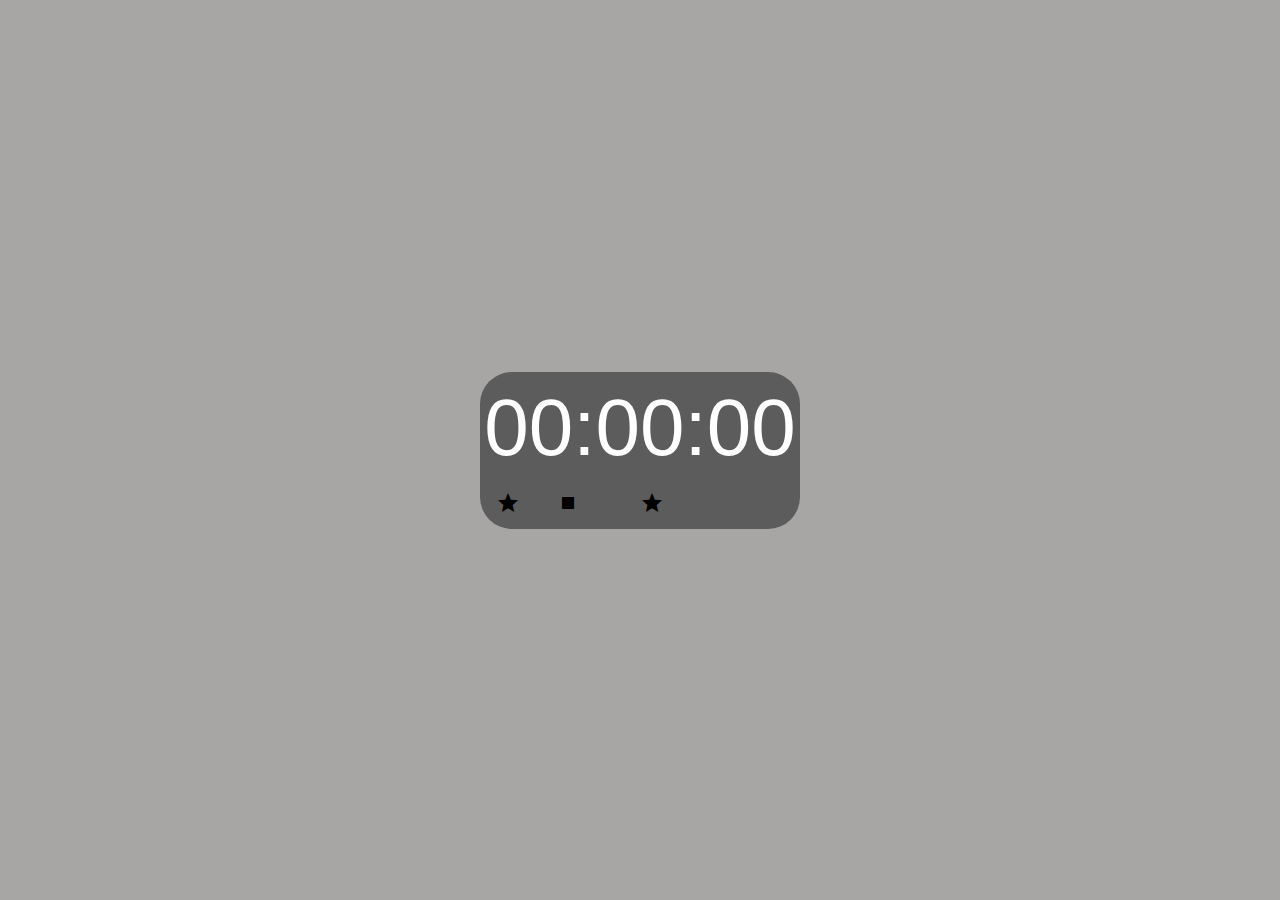
<file: index.html>
<!DOCTYPE html>
<html lang="en">

<head>
    <meta charset="UTF-8">
    <meta http-equiv="X-UA-Compatible" content="IE=edge">
    <meta name="viewport" content="width=device-width, initial-scale=1.0">
    <title>Stop Watch</title>
    <!-- for Google font -->
    <link rel="stylesheet" href="https://fonts.googleapis.com/icon?family=Material+Icons">
    <link rel="stylesheet" href="main.css">
</head>

<body>
    <div class="main_header">
        <div class="watch">
            <div class="time">
                00:00:00
            </div>
            <div class="controls">
                <button id="start"><i class="material-icons header_account">start</i></button>
                <button id="stop"><i class="material-icons header_account">stop</i></button>
                <button id="reset"><i class="material-icons header_account">restart_alt</i></button>
            </div>
        </div>
    </div>
    <script src="main.js"></script>
</body>

</html>
</file>
<file: main.css>
:root {
    --primary: #000000;
    --dark: rgb(168, 165, 165);
    --darkdark: rgb(92, 92, 92);
    --light: #ffffff;
}

* {
    margin: 0;
    box-sizing: border-box;
    font-family: 'Fira sans', sans-serif;
}

body {
    background-color: var(--dark);
    color: var(--light);
}
.main_header{
    height:100vh;
    width:100%;
    display:flex;
    align-items: center;
    justify-content: center;
}
.watch {
    width:20rem;
    background-color: var(--darkdark);
    border: none;
    padding: 10px;
    border-radius: 2rem;
}



.watch .time {
    font-size: 5rem;
    font-weight: 20;
    margin-bottom: 1rem;
   display: flex;
   align-items: center;
   justify-content: center;
}

.controls {
    display: flex;
    align-items: center;
    justify-content: center;
    justify-content: space-around;

}

.controls button {
    
    appearance: none;
    background: none;
    outline: none;
    border: none;
    cursor: pointer;

    color:var(--primary);

    transition: 1.4s;
    user-select: none;
}

.controls button:hover {
    opacity: 0.7;
    transform: scale(1.1);
}

.controls button:active {
    background-color: var(--dark);
}
</file>
